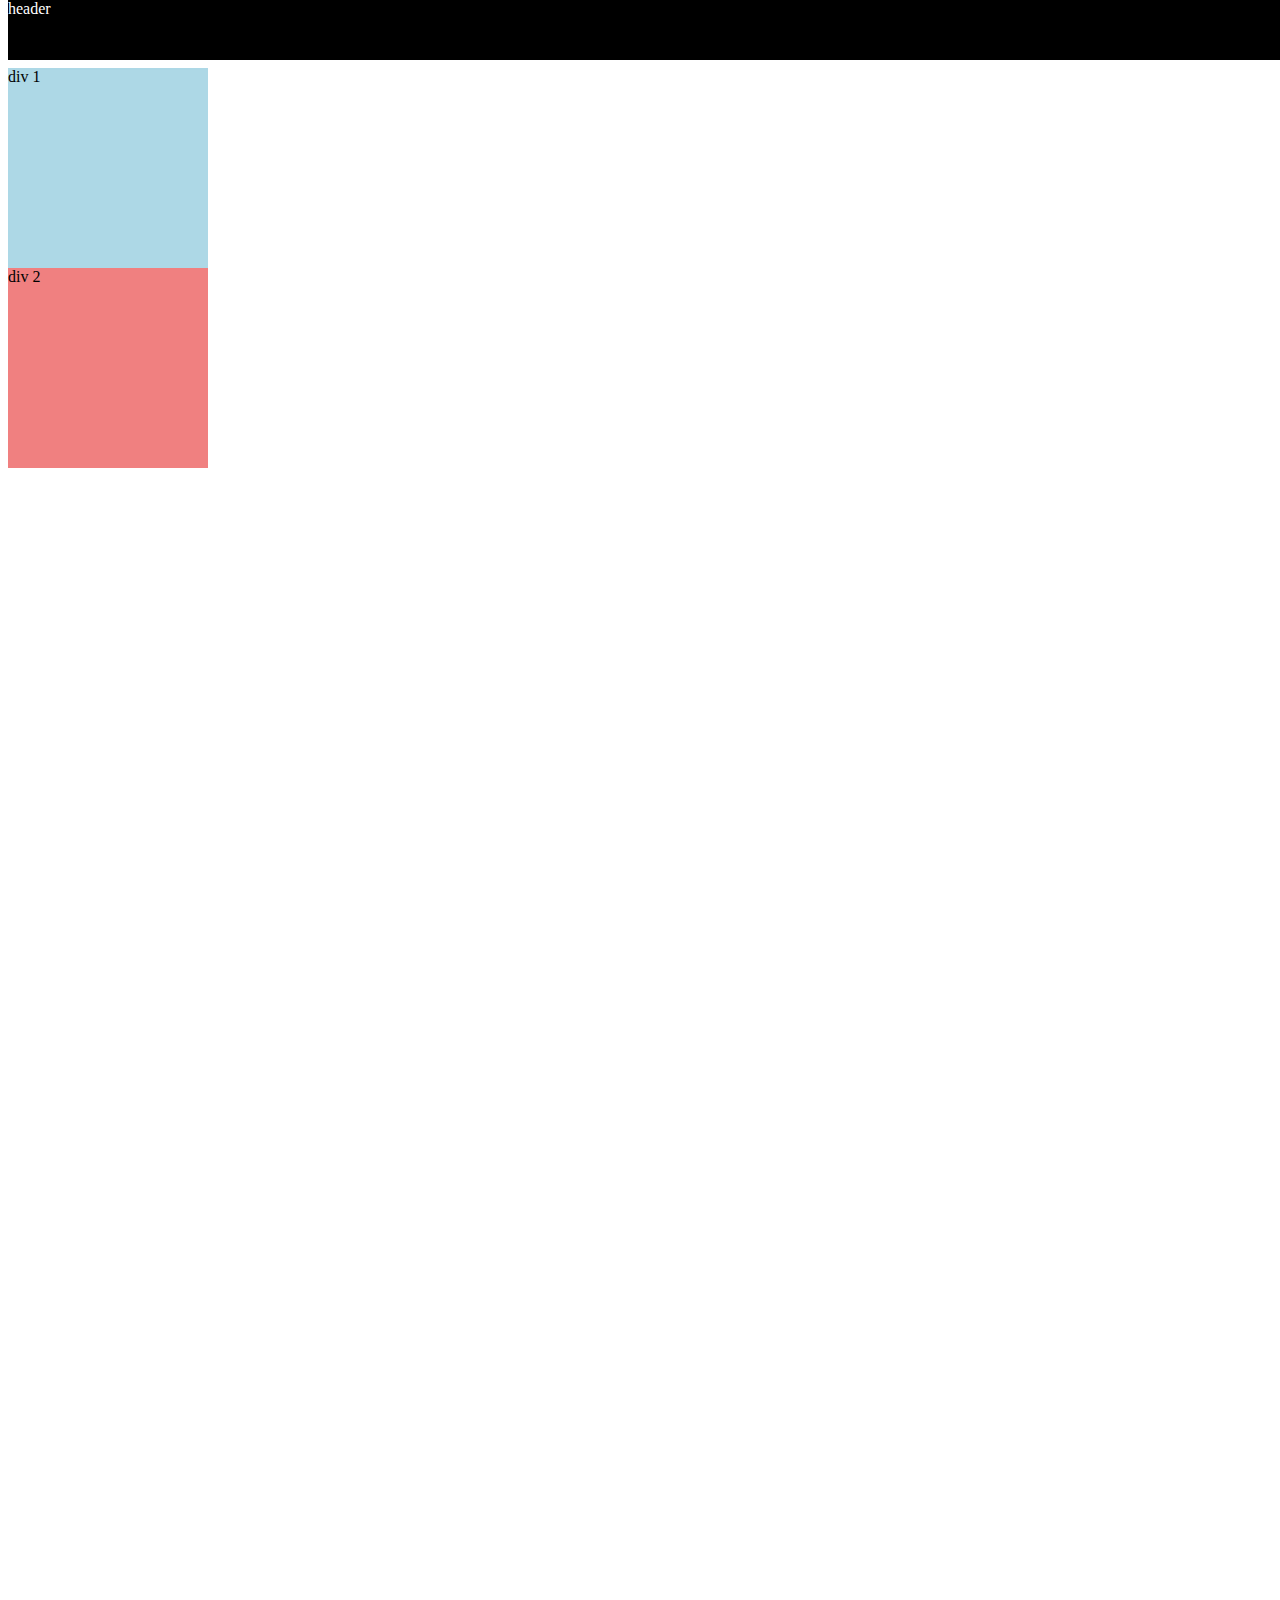
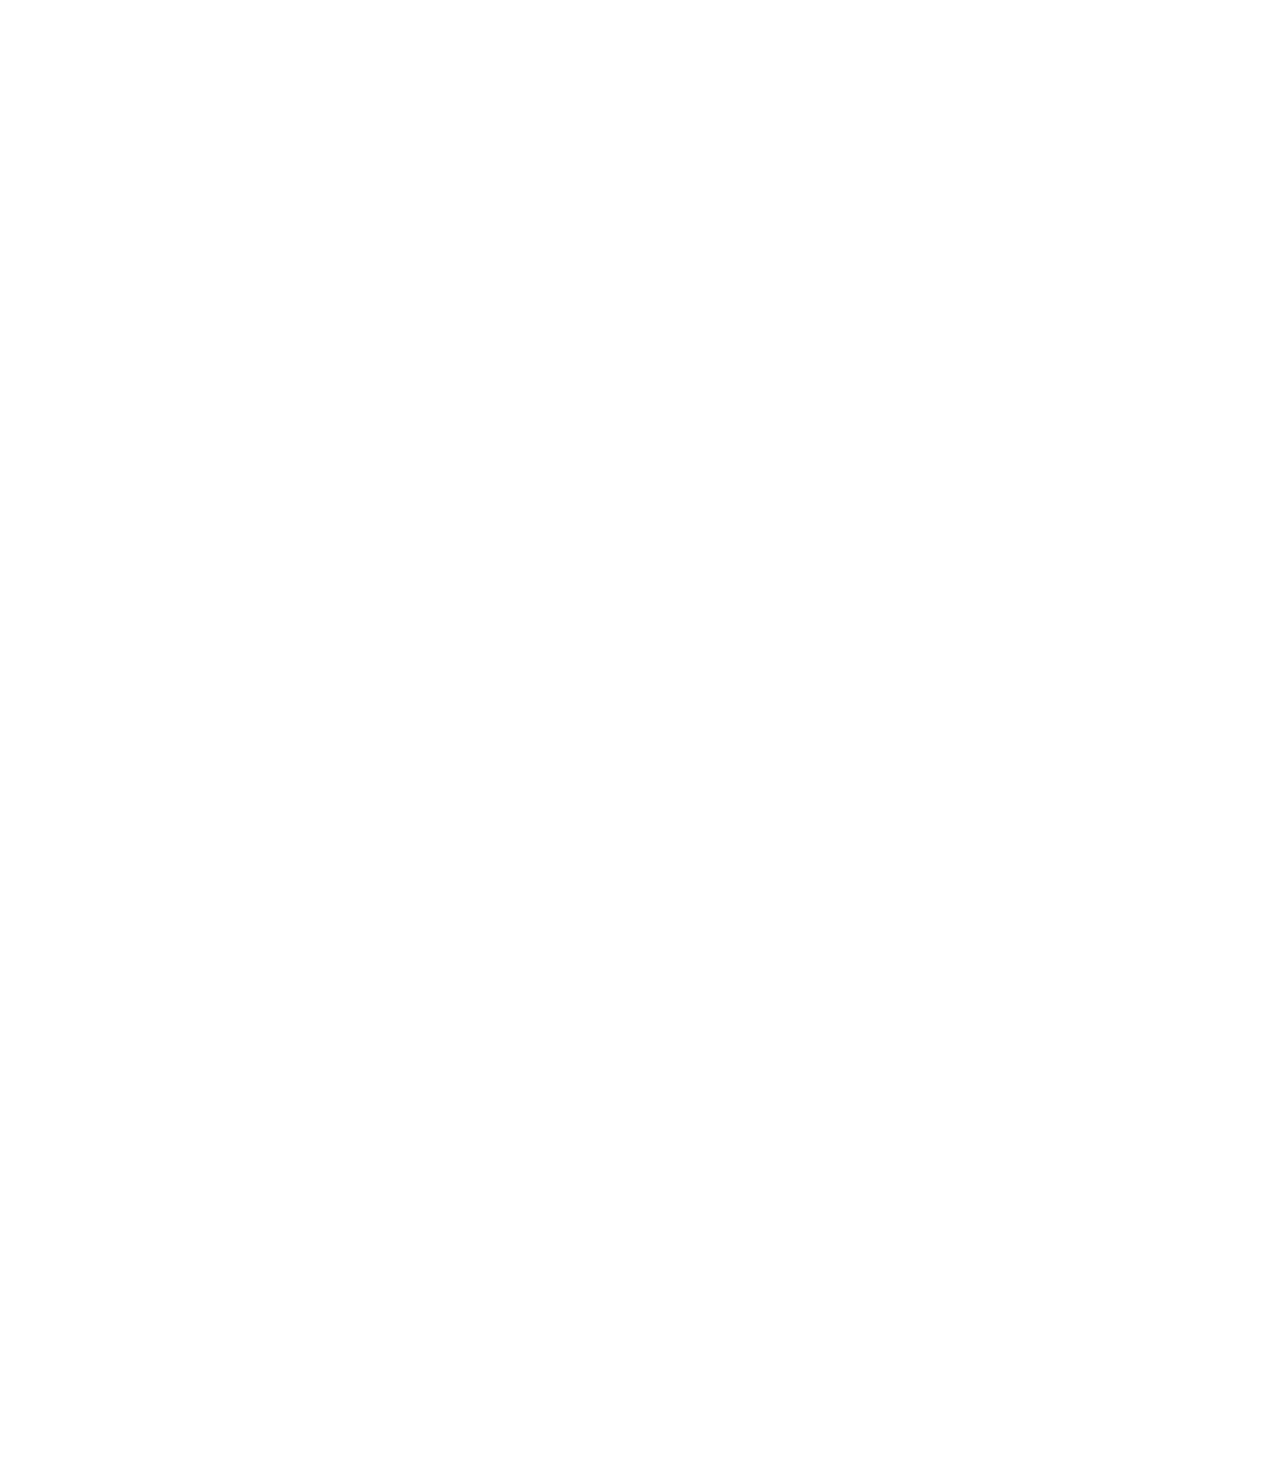
<file: positions.html>
<!DOCTYPE html>
<html lang="en">
  <head>
    <meta charset="UTF-8" />
    <meta http-equiv="X-UA-Compatible" content="IE=edge" />
    <meta name="viewport" content="width=device-width, initial-scale=1.0" />
    <title>position</title>
    <style>
      body {
        height: 3000px;
        padding-top: 60px;
      }
    </style>
  </head>
  <body>
    <div
      style="
        background-color: black;
        color: white;
        position: fixed;
        width: 100%;
        height: 60px;
        top: 0;
      "
    >
      header
    </div>
    <div style="background-color: lightblue; height: 200px; width: 200px">
      div 1
    </div>
    <div style="background-color: lightcoral; height: 200px; width: 200px">
      div 2
    </div>
  </body>
</html>
</file>
